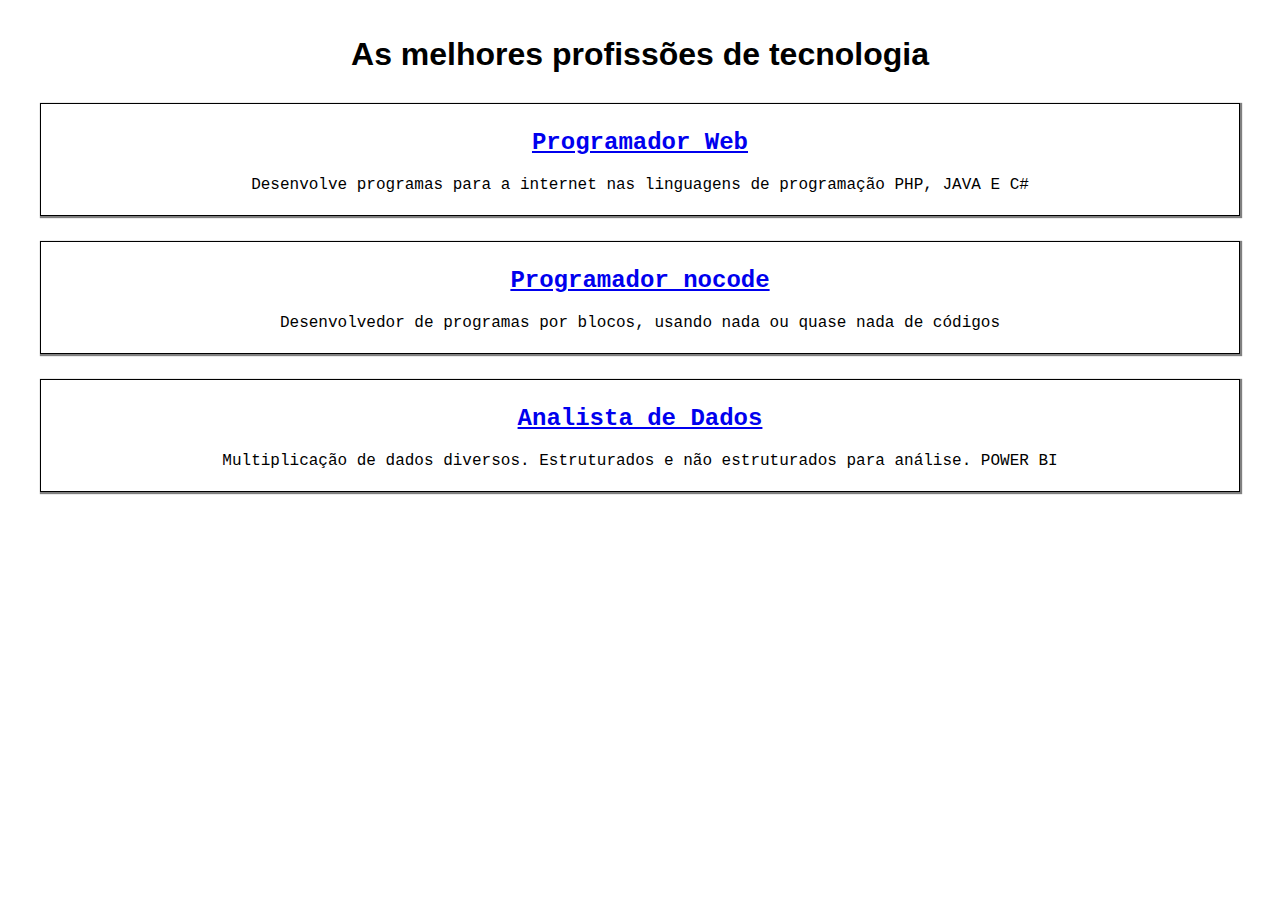
<file: aula04/index.html>
<!DOCTYPE html>
<html lang="pt-br">

<head>
    <meta charset="UTF-8">
    <meta name="viewport" content="width=device-width, initial-scale=1.0">
    <link rel="stylesheet" href="css/style.css">
    <title>Profissões de TI</title>
</head>

<body>
    <header>
        <h1> As melhores profissões de tecnologia </h1>
    </header>
<main></main>
    <div class="container">
        <div class="profissões">
            <a href="web.html"> <h2> Programador Web</h2> </a>
            <p>Desenvolve programas para a internet nas linguagens de programação PHP, JAVA E C#</p>
        </div>

        <div class="profissões">
            <a href="nocode.html"> <h2> Programador nocode</h2> </a>
            <p>Desenvolvedor de programas por blocos, usando nada ou quase nada de códigos</p>
        </div>

        <div class="profissões">
            <a href="analista.html"> <h2> Analista de Dados</h2> </a>
            <p>Multiplicação de dados diversos. Estruturados e não estruturados para análise. POWER BI</p>
        </div>
        <div>
    </main>
    
    <footer>

    </footer>

</body>

</html>
</file>
<file: aula04/css/style.css>
body{
    font-family: 'Courier New', Courier, monospace;
   margin: 0;
   padding: 15px;
   background-color: rgba(255, 255, 255, 0.788)    
   }
   
.container{
    display: block;
    flex-direction: column;
    justify-content: space-between;
    margin-top: 30px;

}
.profissões{
   margin: 25px;
   padding: 5px;
   background-color: rgb(255, 255, 255);
   border: 1.5px solid black;
   text-align: center;
   box-shadow: 1px 1px 1px 1px rgb(128, 128, 128);
   
   }

h1{
    font-family: 'Trebuchet MS', 'Lucida Sans Unicode', 'Lucida Grande', 'Lucida Sans', Arial, sans-serif;
    text-align: center;   
   }
</file>
